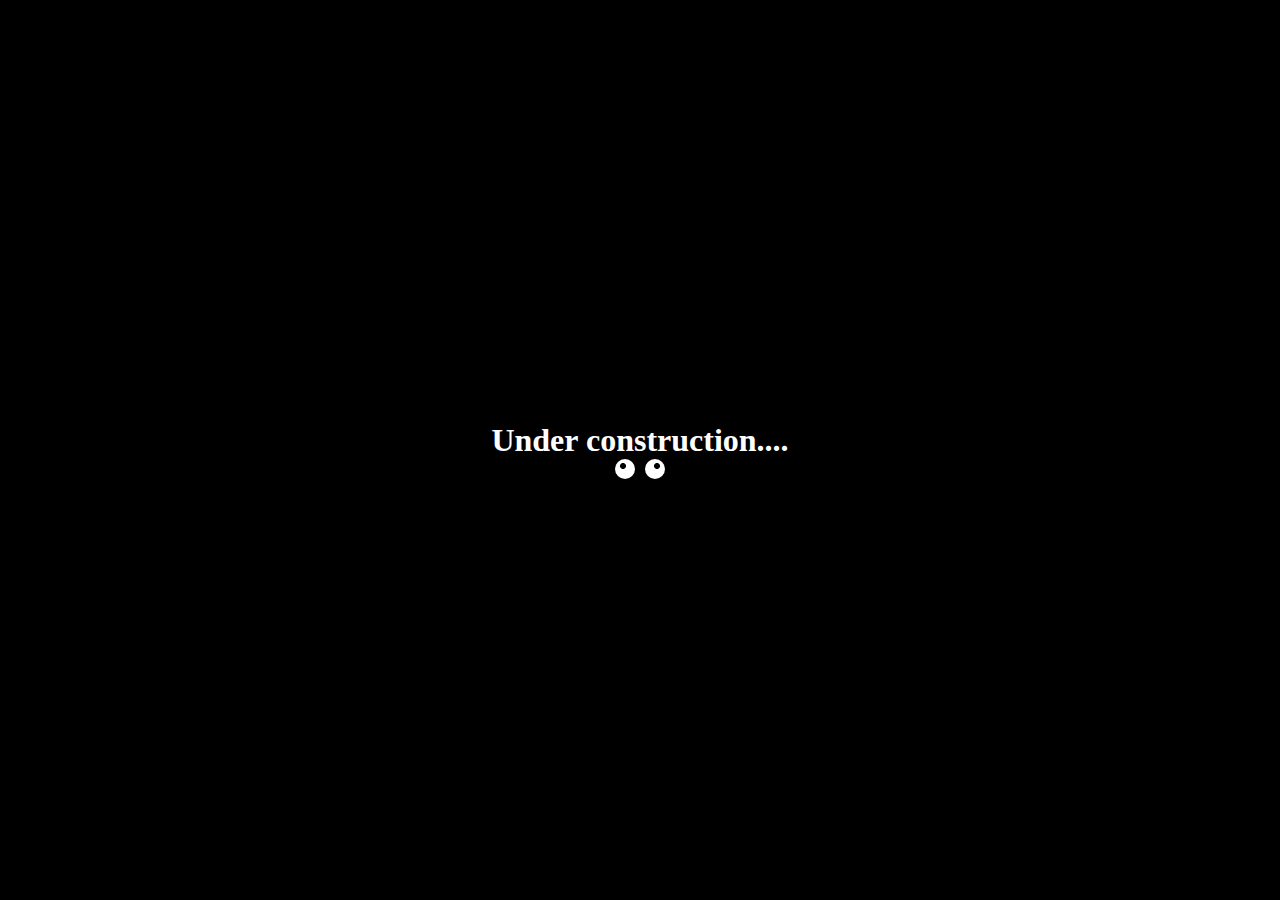
<file: 1construction.html>
<!DOCTYPE html>
<html lang="en">
  <head>
    <meta charset="UTF-8" />
    <meta name="viewport" content="width=device-width, initial-scale=1.0" />
    <title>Dhamaka Offers</title>

    
    <link rel="stylesheet" href="1main.css" />
  </head>
  <body>
   

    <div class="main">
      <h1>Under construction....</h1>
    </div>
    <div class="loader"></div>
  </body>
</html>
</file>
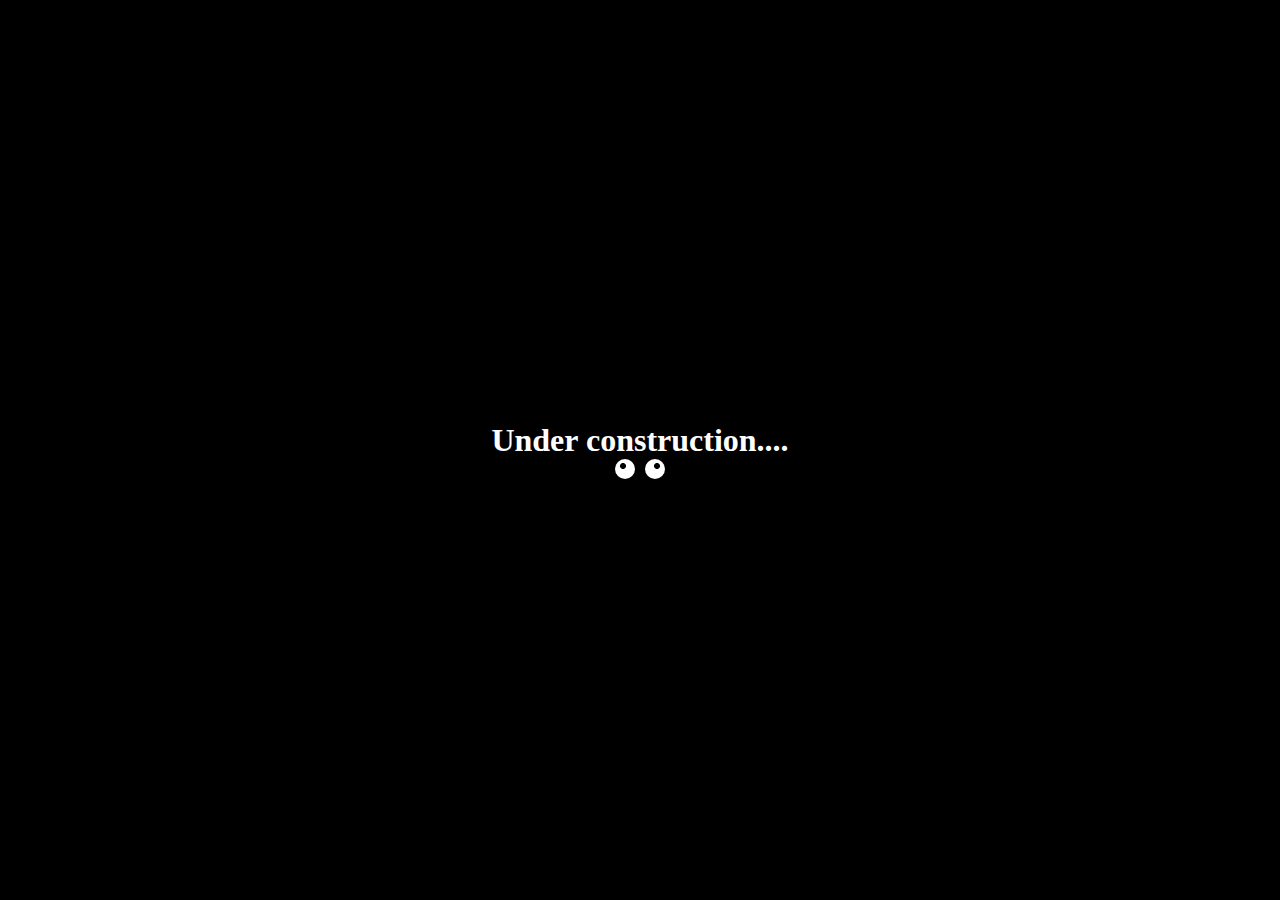
<file: files/construction.html>
<!DOCTYPE html>
<html lang="en">
  <head>
    <meta charset="UTF-8" />
    <meta name="viewport" content="width=device-width, initial-scale=1.0" />
    <title>Dhamaka Offers</title>

    <link rel="stylesheet" href="construction.css" />
  </head>
  <body>
    <div class="main">
      <h1>Under construction....</h1>
    </div>
    <div class="loader"></div>
  </body>
</html>
</file>
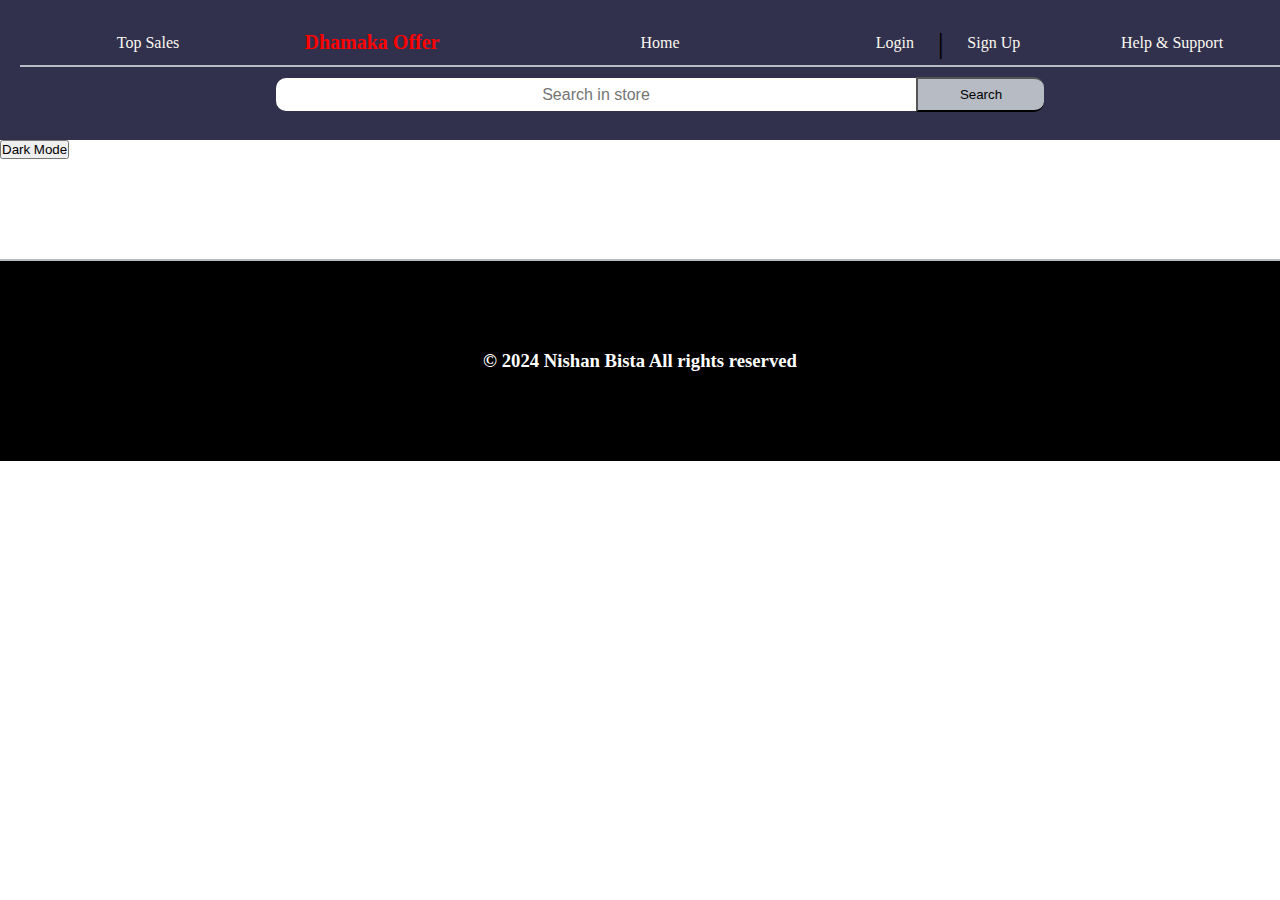
<file: files/dhamaka.html>
<!DOCTYPE html>
<html lang="en">
  <head>
    <meta charset="UTF-8" />
    <meta name="viewport" content="width=device-width, initial-scale=1.0" />
    <title>Top Sales</title>
    <link rel="stylesheet" href="\SnavStyle.css" />
    <link rel="stylesheet" href="\Sfooter.css" />
    <link rel="stylesheet" href="dhamaka.css" />
    <link rel="stylesheet" href="\main.css" />
  </head>
  <body>
    <header>
      <div class="nav-bar">
        <div class="panel-one-container">
          <div class="section-one hover-effect">
            <a href="topsales.html">Top Sales</a>
          </div>
          <div class="section-two hover-effect">
            <a href="construction.html">Dhamaka Offer</a>
          </div>
          <div class="section-three"><a href="\index.html">Home</a></div>
          <div class="section-four hover-effect">
            <a href="construction.html">Login</a>
            <p>|</p>
            <a href="construction.html">Sign Up</a>
          </div>
          <div class="section-five hover-effect">
            <a href="construction.html">Help & Support</a>
          </div>
        </div>
        <div class="panel-two-container">
          <div class="input-box">
            <input type="text" placeholder="Search in store" />

            <button>Search</button>
          </div>
        </div>
      </div>
    </header>
    <div class="dark-mode"><button class="darkbutton">Dark Mode</button></div>
    <div class="main-body"></div>

    <footer>
      <div class="foot-container">
        <h3>&copy; 2024 Nishan Bista All rights reserved</h3>
      </div>
    </footer>
    <script src="dhamaka.js"></script>

    <style>
      .section-two a {
        font-size: 20px;
        font-weight: bold;
        color: #ff0000;
      }
    </style>
  </body>
</html>
</file>
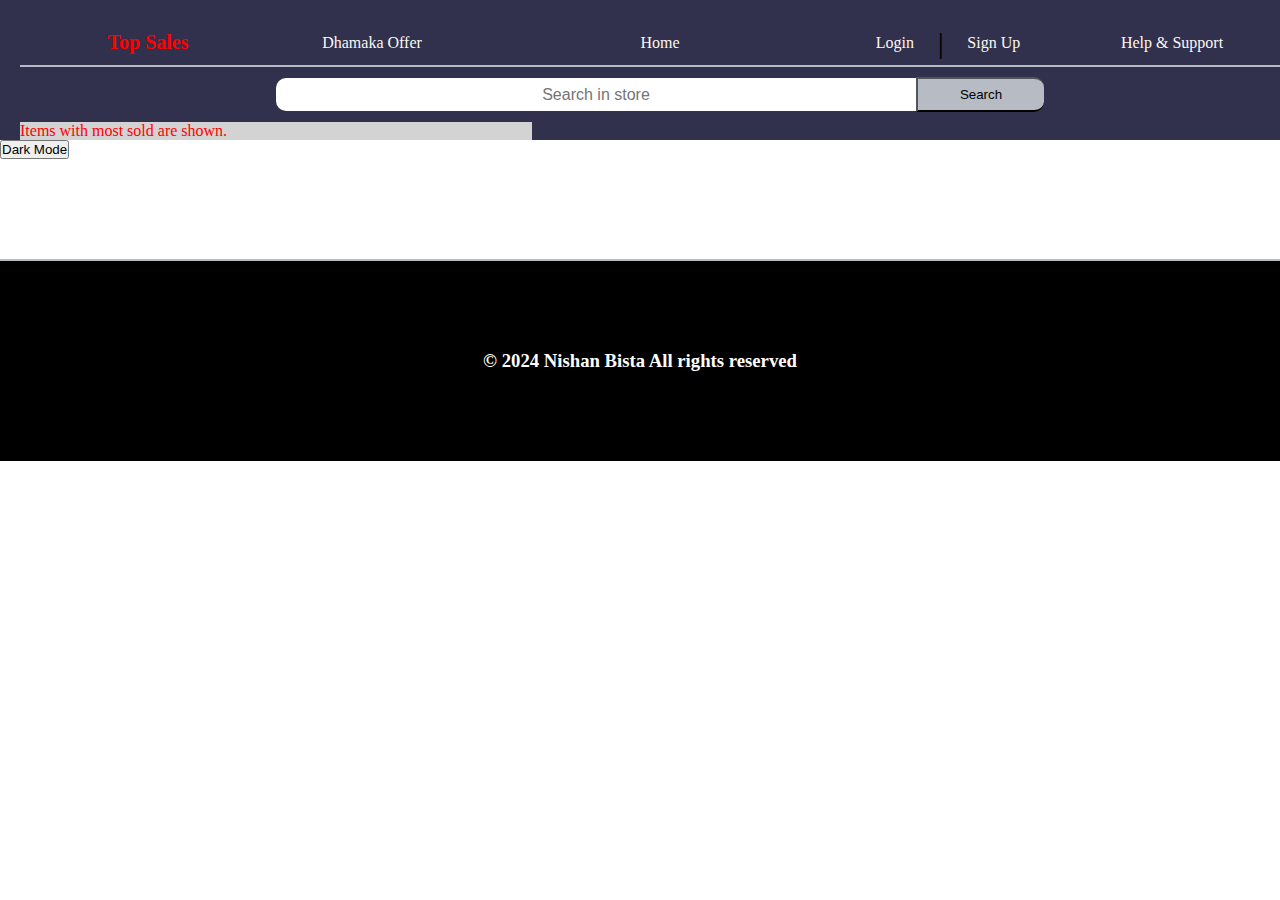
<file: files/topsales.html>
<!DOCTYPE html>
<html lang="en">
  <head>
    <meta charset="UTF-8" />
    <meta name="viewport" content="width=device-width, initial-scale=1.0" />
    <title>Top Sales</title>
    <link rel="stylesheet" href="\SnavStyle.css" />
    <link rel="stylesheet" href="\Sfooter.css" />

    <link rel="stylesheet" href="\main.css" />
  </head>
  <body>
    <header>
      <div class="nav-bar">
        <div class="panel-one-container">
          <div class="section-one hover-effect">
            <a href="#" style="font-weight: bolder; font-size: 20px; color: red"
              >Top Sales</a
            >
          </div>
          <div class="section-two hover-effect">
            <a href="dhamaka.html">Dhamaka Offer</a>
          </div>
          <div class="section-three"><a href="\index.html">Home</a></div>
          <div class="section-four hover-effect">
            <a href="construction.html">Login</a>
            <p>|</p>
            <a href="construction.html">Sign Up</a>
          </div>
          <div class="section-five hover-effect">
            <a href="construction.html">Help & Support</a>
          </div>
        </div>
        <div class="panel-two-container">
          <div class="input-box">
            <input type="text" placeholder="Search in store" />

            <button>Search</button>
          </div>
        </div>
      </div>
      <div class="alertArea"></div>
    </header>
    <div class="dark-mode"><button class="darkbutton">Dark Mode</button></div>
    <div class="main-body"></div>

    <footer>
      <div class="foot-container">
        <h3>&copy; 2024 Nishan Bista All rights reserved</h3>
      </div>
    </footer>
    <script src="topsales.js"></script>
    <style>
      .alertArea {
        font-size: 16px;
        color: red;
        background-color: #d3d3d3;
        width: 40%;
      }
    </style>
  </body>
</html>
</file>
<file: 1main.css>
*{
    padding: 0;
    margin: 0;
    border: border-box;
}
body{
    height: 100vh;
    display: flex;
    flex-direction: column;
    justify-content: center;
    align-items: center;
    background-color: #000;
    color: white;
}
/* .main-container{

} */

/* HTML: <div class="loader"></div> */
.loader {
    display: inline-flex;
    gap: 10px;
  }
  .loader:before,
  .loader:after {
    content: "";
    height: 20px;
    aspect-ratio: 1;
    border-radius: 50%;
    background:
      radial-gradient(farthest-side,#000 95%,#0000) 35% 35%/6px 6px no-repeat
      #fff;
    transform: scaleX(var(--s,1)) rotate(0deg);
    animation: l6 1s infinite linear;
  }
  .loader:after {
    --s: -1;
    animation-delay:-0.1s;
  }
  @keyframes l6 {
    100% {transform:scaleX(var(--s,1)) rotate(360deg);}
  }
</file>
<file: files/construction.css>
* {
  padding: 0;
  margin: 0;
  border: border-box;
}
body {
  height: 100vh;
  display: flex;
  flex-direction: column;
  justify-content: center;
  align-items: center;
  background-color: #000;
  color: white;
}
/* .main-container{

} */

/* HTML: <div class="loader"></div> */
.loader {
  display: inline-flex;
  gap: 10px;
}
.loader:before,
.loader:after {
  content: "";
  height: 20px;
  aspect-ratio: 1;
  border-radius: 50%;
  background: radial-gradient(farthest-side, #000 95%, #0000) 35% 35%/6px 6px
    no-repeat #fff;
  transform: scaleX(var(--s, 1)) rotate(0deg);
  animation: l6 1s infinite linear;
}
.loader:after {
  --s: -1;
  animation-delay: -0.1s;
}
@keyframes l6 {
  100% {
    transform: scaleX(var(--s, 1)) rotate(360deg);
  }
}
</file>
<file: files/dhamaka.css>
*{
    padding: 0;
    margin: 0;
    border: border-box;
}
</file>
